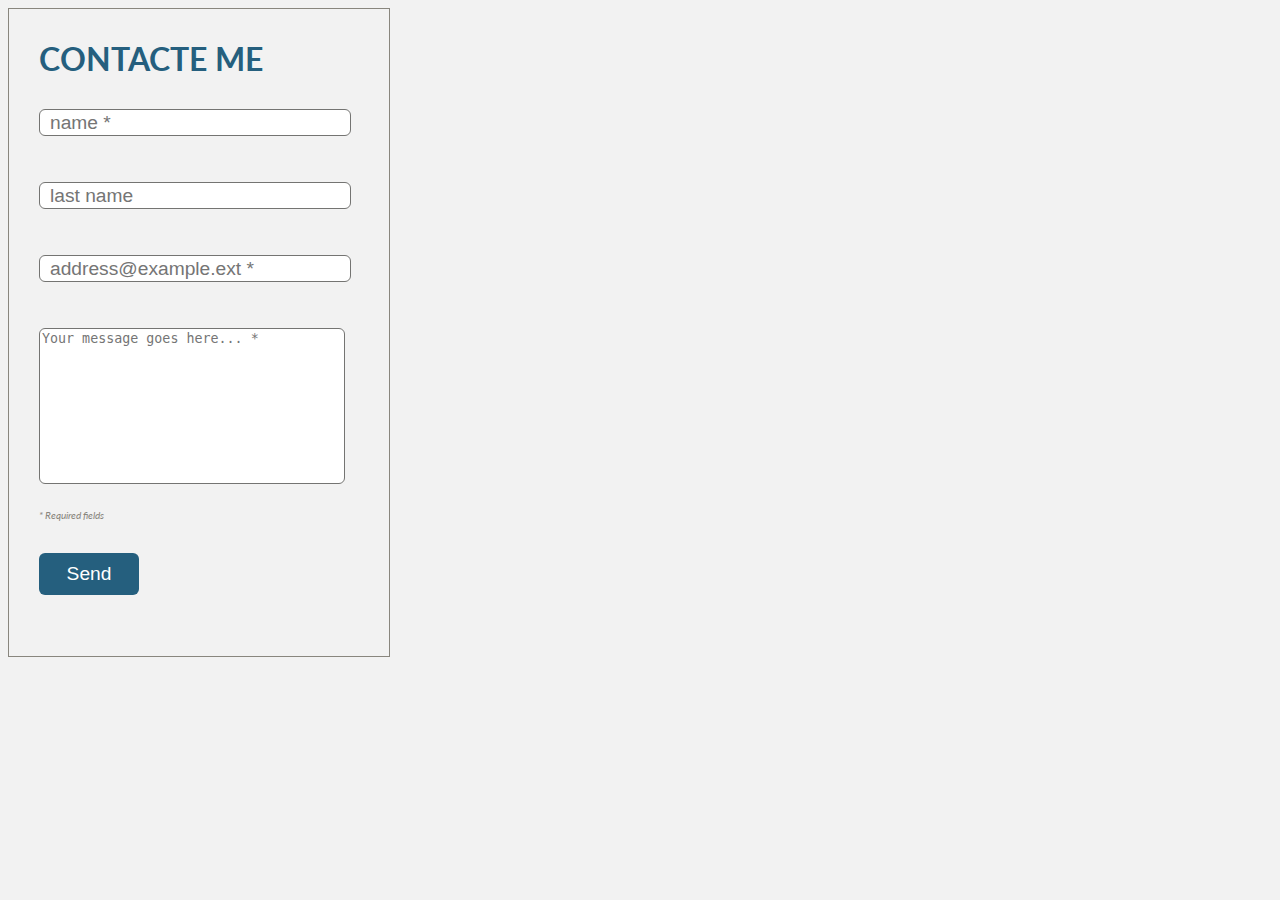
<file: contact.html>
<!DOCTYPE html>
<!-- If you’re looking for the online demo, it’s here: http://mathiasbynens.be/demo/placeholder -->
<html lang="en">
 <head>
  <meta charset="utf-8">
  <title>CONTACT ME</title>
  <link href='http://fonts.googleapis.com/css?family=Philosopher' rel='stylesheet' type='text/css'>
  <link href='css/style.css' rel='stylesheet' type='text/css'>
 </head>
 <body>
  
  <form id="contactme" action="send.php" method="POST">
    <h1>CONTACTE ME</h1>
  	<p><input type="text" name="name" id="name" placeholder="name *" title="Enter your First Name" ></p>
   	<p><input type="text" name="last_name" id="last_name" placeholder="last name" ></p>
   	<p><input type="email" name="email" id="email" placeholder="address@example.ext *" title="address@example.ext" ></p>
   	<p><textarea name="message" id="message" placeholder="Your message goes here... *" title="Your message goes here" ></textarea></p>
    <p><i>* Required fields</i><p>
   	<p><input type="submit" value="Send" id="sendmemessage"></p>
   	<p id='response'></p>
  </form>
  <script src="http://ajax.googleapis.com/ajax/libs/jquery/1.7.2/jquery.js"></script>
  <script type="text/javascript" src="http://ajax.aspnetcdn.com/ajax/jquery.validate/1.11.1/jquery.validate.min.js"></script>
  <script type="text/javascript" src="js/main.js"></script>


 </body>
</html>
</file>
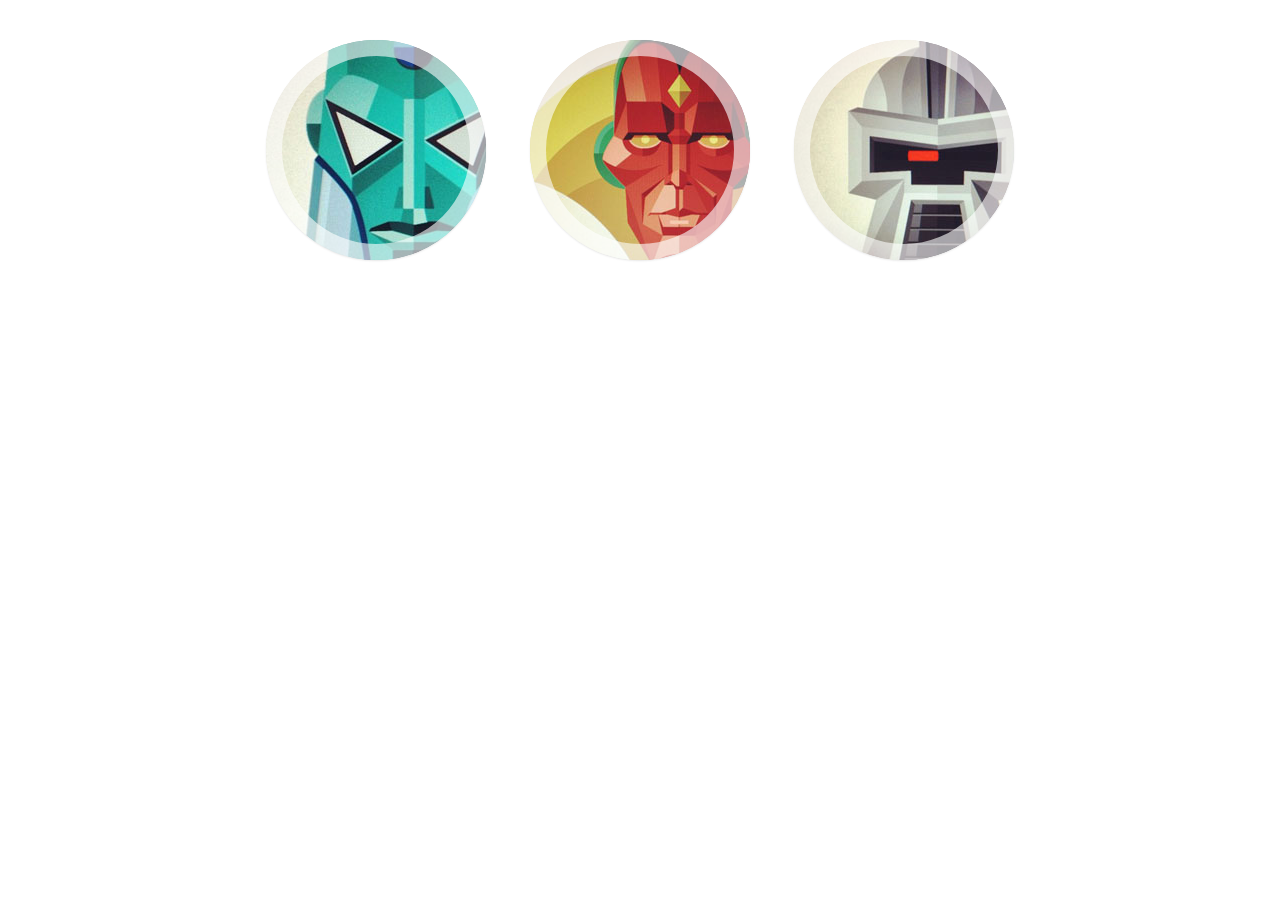
<file: timeline.html>
<!doctype html>
<html lang="en">
<head>
	<meta charset="UTF-8">
	<title>Timeline</title>
</head>
<style>
	.ch-grid{
		margin: 20px 0 0 0;
		padding: 0;
		list-style: none;
		display: block;
		text-align: center;
		width: 100%
	}

	.ch-grid:after,
	.ch-item:before{
		content: '';
		display: table;
	}

	.ch-grid:after{
		clear: both;
	}

	.ch-grid li{
		width: 220px;
		height: 220px;
		display: inline-block;
		margin: 20px;
	}

	.ch-item{
		width: 100%;
		height: 100%;
		border-radius: 50%;
		position: relative;
		cursor: default;
		box-shadow: 
			inset 0 0 0 0 rgba(200, 95, 66, 0.6),
			inset 0 0 0 16px rgba(255, 255, 255, 0.6),
			0 1px 2px rgba(0, 0, 0, 0.1);
		transition: all 0.4s ease-in-out;
	}

	.ch-img-1{
		background-image: url(images/4.jpg); 
	}
	.ch-img-2{
		background-image: url(images/5.jpg); 
	}
	.ch-img-3{
		background-image: url(images/6.jpg); 
	}

	.ch-info {
    position: absolute;
    width: 100%;
    height: 100%;
    border-radius: 50%;
    overflow: hidden;
    opacity: 0;
    transition: all 0.4s ease-in-out;
    transform: scale(0);
    backface-visibility: hidden;
}
.ch-info h3 {
    color: #fff;
    text-transform: uppercase;
    position: relative;
    letter-spacing: 2px;
    font-size: 22px;
    margin: 0 30px;
    padding: 65px 0 0 0;
    height: 110px;
    font-family: 'Open Sans', Arial, sans-serif;
    text-shadow: 
        0 0 1px #fff, 
        0 1px 2px rgba(0,0,0,0.3);
}
 
.ch-info p {
    color: #fff;
    padding: 10px 5px;
    font-style: italic;
    margin: 0 30px;
    font-size: 12px;
    border-top: 1px solid rgba(255,255,255,0.5);
}
 
.ch-info p a {
    display: block;
    color: rgba(255,255,255,0.7);
    font-style: normal;
    font-weight: 700;
    text-transform: uppercase;
    font-size: 9px;
    letter-spacing: 1px;
    padding-top: 4px;
    font-family: 'Open Sans', Arial, sans-serif;
}
 
.ch-info p a:hover {
    color: rgba(255,242,34, 0.8);
}
.ch-item:hover {
    box-shadow: 
        inset 0 0 0 110px rgba(200,95,66, 0.4),
        inset 0 0 0 16px rgba(255,255,255,0.8),
        0 1px 2px rgba(0,0,0,0.1);
}
.ch-item:hover .ch-info {
    opacity: 1;
    transform: scale(1);    
}
</style>
<body>

<ul class="ch-grid">
	<li>
		<div class="ch-item ch-img-1">
			<div class="ch-info">
				<h3>
					<p></p>
				</h3>
			</div>
		</div>
	</li>
	<li>
		<div class="ch-item ch-img-2">
			<div class="ch-info">
				<h3>
					<p></p>
				</h3>
			</div>
		</div>
	</li>
	<li>
		<div class="ch-item ch-img-3">
			<div class="ch-info">
				<h3>
					<p></p>
				</h3>
			</div>
		</div>
	</li>
</ul>

	
</body>
</html>
</file>
<file: css/style.css>
/* @nerisina */

/* @font-face
================================================================================================= */
@import url(http://fonts.googleapis.com/css?family=Raleway:400,500,600);
@import url(http://fonts.googleapis.com/css?family=Lato:400,700);



/* #header
================================================================================================= */
body{
	font-family: 'Lato', sans-serif;
	background-color: #F2F2F2;
	color: #89867E;
}
header{
	background: #435A6B;
	height: 75px;
	width: 100%;
	color: #fff;
	padding-top: 10px;
	color:#fff;
	color: rgba(255,255,255,0.8);
	text-shadow: 0 1px 1px rgba(0, 0, 0, 0.3);
	text-align: center;
	margin:0 auto;
	position: fixed;
	z-index: 3;
}
#header{
	width: 80%;
	text-align: center;
	margin:0 auto;
	height: 100px;
}
#header span{
	font-size: 25px;
	color: rgb(244, 187, 80);
}
#title{
	font-size: 30px;
	float: left;
}
#title h2{
	color: #fff;
	text-shadow: -1px 0px 0px #000000;
	filter: dropshadow(color=#000000, offx=-1, offy=0);
}
nav {
	float: right;
	padding-top: 17px;
}
nav li{
	float: left;
	margin: 0 0 0 5px;
	list-style: none;
}
nav li a{
	text-decoration: none;
	padding: 5px 15px;
	font-size: 20px;
	color:#fff;
	text-shadow:0 0 1px rgba(255, 255, 255, 0.3);
	-webkit-transition: all 0.3s ease-in-out;
	-moz-transition: all 0.2s ease-in-out;
	-o-transition: all 0.3s ease-in-out;
	transition: all 0.3s ease-in-out;
	font-family: 'Raleway', sans-serif;
	text-transform: uppercase;
}
nav li a:hover,
nav li a:focus{
	text-decoration: underline;
	color: #F4BB50;
}
/* */
/* sections
================================================================================================= */
section .empty{
	height: 50%;
	width: 100%;
	display: block;
}
#content{
	text-align: center;
	padding-top: 75px;
}
.section{
	min-height: 500px;
    height: auto;
	margin: 0 auto;
	text-align: left;
	padding: 60px;
	width: 80%;
	
}
.section h1{
	font-size: 50px;
	text-align: center;
	padding: 30px;
	text-shadow: 0px 1px 1px #4d4d4d;
	color: #F4BB50;
	filter: dropshadow(color=#fff, offx=-1, offy=0);
}
.section p{
	font-size: 18px;
	line-height: 1.5em;
	padding: 15px;
	text-align: justify;
}
#menuExp{
	min-height: 200px;
	text-align: center;
	margin: 50px 0px;
}
#navExp{
	width: 100%;
	height:20px;
}
#navExp li{
	margin: 0 0 0 5px;
	list-style: none;
	height: 200px;
	width: 300px;
	margin: 5px;
	display: inline-block;
	text-align: center;
}
#navExp li a{
	text-indent: -99999px;
	border: 1px solid gray;
	/*Transition*/
	-webkit-transition: all 0.3s linear;
	-moz-transition: all 0.2s linear;
	-o-transition: all 0.3s linear;
	transition: all 0.3s linear;
}

a.expAlcatel{
	background: url(../images/alcatel-lucent.png);
	background-repeat: no-repeat;
	background-position: 0 -200px; 
	height: 200px;
	width: 300px;
	display: block;

}
a.expQuineq{
	background: url(../images/qinetiq.png) #4CB5E3;
	background-repeat: no-repeat;
	background-position: center center; 
	background-position: 0 -200px; 
	height: 200px;
	width: 300px;
	display: block;
}

a.expEssex{
	background: url(../images/essex.png);
	background-repeat: no-repeat;
	background-position: center center; 
	background-position: 0 -200px; 
	height: 200px;
	width: 300px;
	display: block;
}
a.expAlcatel:hover,
a.expQuineq:hover,
a.expEssex:hover{
	background-position: 0 0;
	opacity:1;
}

/* experience btns */
.hover-cont {
  background: #ffffff;
  border-radius: 0;
  width: 300px;
  height: 200px;
  top: 50%;
  left: 50%;
  overflow: hidden;
  text-align: center;
  margin: 0 auto;
}
.hover-cont:hover > .text {
  box-shadow: 
    inset 0 0 0 #6796E6, 
    inset 0 0 0 #6CCED9, 
    inset 0 0 0 #6BF0D9, 
    inset 0 0 0 #67E6AC;
}
.hover-cont p {
    transition:all 1000ms cubic-bezier(0.880, -0.570, 0.225, 1.550);
    padding-top: 20%;
    z-index: 10;
    margin: 0 auto;
    color:#fff;
    width: 300px;
    display: block;
    height: 200px;
    font-size:30px;
    text-shadow: 0px 3px 3px rgba(150, 150, 150, 1);
}
.hover-cont p:hover {
  opacity: 0;
  padding-top: 30%;
}
.text {
  border-radius: 0;
  box-shadow: 
    inset 0 300px 0 rgba(103,150,203,0.5), 
    inset 200px 0 0 rgba(108,206,217,0.5), 
    inset 0 -300px 0 rgba(107,240,217,0.5),     
    inset -200px 0 0 rgba(103,230,172,0.5);
  position: absolute;
  width: 300px;
  height: 200px;
  transition: box-shadow 1s;
}

.img {  
  position: absolute; 
  text-align: center;
  width: 300px;
  height: 200px;  
}
.img p {
  margin-top:-70%;
  text-shadow:none;
  opacity:0;
}
.hover-cont:hover .img p {
  opacity:1;
}

/* fin experience */
#whoiam{
	font-size: 25px;
	font-family: 'digital_dreamregular';
	text-align: center;
	line-height: 2em;
}
#aboutme{
}
.sections{
	margin: 2em 0; 
}
a {
	color: #C65041;
	text-decoration: none;
	-webkit-transition: all 0.2s linear;
	-moz-transition: all 0.2s linear;
	-o-transition: all 0.2s linear;
	transition: all 0.2s linear;
}
a:hover{
	color: #5FAEAB;

}

/* social media */
#sticker {
      background: #bada55;
      color: white;
      width: 300px;
      font-family: Droid Sans;
      font-size: 40px;
      line-height: 1.6em;
      font-weight: bold;
      text-align: center;
      padding: 20px;
      text-shadow: 0 1px 1px rgba(0,0,0,.2);
      border-radius: 50px;
      float:right;
    }

/* footer
================================================================================================= */
footer{
	height: 85px;
	width: 100%;
	text-align: center;
	color: #fff;
	text-shadow: 0 1px 1px rgba(0, 0, 0, 0.3);
	font-size: 11px;
	clear: both;
	}
#footer-logos{
	bottom: 24px;
    padding: 10px;
    /*position: fixed;*/
    
    z-index: 1;
}
#footer-logos li{
	display: inline;
	list-style: none;
	text-align: center;
}
#footer-logos a{
	text-decoration: none;
}
#footer-logos img{
	border: none;
	width: 34px;
	height: 34px;
	margin: 0px 5px;
}
#footer-logos a img{
	opacity: 0.25;
	-ms-filter: "progid:DXImageTransform.Microsoft.Alpha(Opacity=25)"; /*hack IE 8 */
	 filter: alpha(opacity = 25); /*hack IE 5-7*/
	-webkit-transition: all 0.5s ease-in-out;
	-moz-transition: all 0.5s ease-in-out;
	-o-transition: all 0.5s ease-in-out;
	transition: all 0.5s ease-in-out;

}
#footer-logos a:hover img,
#footer-logos a:focus img{
	width: 64px;
	height: 64px;
	opacity: .8;
	-ms-filter: "progid:DXImageTransform.Microsoft.Alpha(Opacity=80)";/*hack IE 8 */
	filter: alpha(opacity = 80); /* hack IE 5-7*/
}
footer .copy{
	height: 30px;
	
	background: #2E3846;
	-webkit-box-shadow: -4px -4px 10px rgba(,5,5,0.5);
	-moz-box-shadow: -4px -4px 10px rgba(0,0,5,0.5);
	-o-box-shadow: -4px -4px 10px rgba(0,0,5,0.5);
	box-shadow: -4px -4px 10px rgba(0,0,5,0.5);
	opacity: .9;
	-ms-filter: "progid:DXImageTransform.Microsoft.Alpha(Opacity=90)";/*hack IE 8 */

}
footer .copy p{
	padding: 10px;
}
/* CONTACT ME */
form{ 
	height: auto; 
	width: 320px; 
	border: 1px solid; 
	padding: 30px; 
	font: 12px;  
}
form h1{
	margin: 0;
	color: #255F7E;
}
.hasPlaceholder { 
	color: #aaa; 
}
label{ 
	width: 100%; 
	display: inline-block;
	font-size: 20px;
}

input { 
	-webkit-border-radius: 6px;
	-moz-border-radius: 6px;
	border-radius: 6px;
	/* shadow */

	border: 1px solid #747472;
	width: 300px;
	height: 25px;
	margin: 15px 0;
	color: #000000;
	padding: 0 0 0 10px;
	font-size: 1.2em;
}
textarea{
	height: 150px;
	width: 300px;
	resize:none;
	margin-top: 15px;
	/* border radius */
	-webkit-border-radius: 6px;
	-moz-border-radius: 6px;
	border-radius: 6px;
	/* shadow */
	border: 1px solid #747472;
}
input[type="submit"]{
	cursor: pointer;
	background: #255F7E;
	color: #ffffff;
	padding: 10px;
	width: 100px;
	height: auto;
	border: none;
}
input[type="submit"]:hover{
	background-color: #F4BB50;
}
p i{
	font-size: 10px;
}
input:required + label::after { content: "*"; }
input.error{
	border: 1px solid red;
}
label.error{
	color: red;
}


/*
    Colorbox Core Style:
    The following CSS is consistent between example themes and should not be altered.
*/
#colorbox, #cboxOverlay, #cboxWrapper{position:absolute; top:0; left:0; z-index:9999; overflow:hidden;}
#cboxOverlay{position:fixed; width:100%; height:100%;}
#cboxMiddleLeft, #cboxBottomLeft{clear:left;}
#cboxContent{position:relative;}
#cboxLoadedContent{overflow:auto; -webkit-overflow-scrolling: touch;}
#cboxTitle{margin:0;}
#cboxLoadingOverlay, #cboxLoadingGraphic{position:absolute; top:0; left:0; width:100%; height:100%;}
#cboxPrevious, #cboxNext, #cboxClose, #cboxSlideshow{cursor:pointer;}
.cboxPhoto{float:left; margin:auto; border:0; display:block; max-width:none; -ms-interpolation-mode:bicubic;}
.cboxIframe{width:100%; height:100%; display:block; border:0;}
#colorbox, #cboxContent, #cboxLoadedContent{box-sizing:content-box; -moz-box-sizing:content-box; -webkit-box-sizing:content-box;}

/* 
    User Style:
    Change the following styles to modify the appearance of Colorbox.  They are
    ordered & tabbed in a way that represents the nesting of the generated HTML.
*/
#cboxOverlay{background:#000;}
#colorbox{outline:0;}
    #cboxContent{margin-top:20px;background:#000;}
        .cboxIframe{background:#fff;}
        #cboxError{padding:50px; border:1px solid #ccc;}
        #cboxLoadedContent{border:5px solid #000; background:#fff;}
        #cboxTitle{position:absolute; top:-20px; left:0; color:#ccc;}
        #cboxCurrent{position:absolute; top:-20px; right:0px; color:#ccc;}
        #cboxLoadingGraphic{background:url(../images/loading.gif) no-repeat center center;}

        /* these elements are buttons, and may need to have additional styles reset to avoid unwanted base styles */
        #cboxPrevious, #cboxNext, #cboxSlideshow, #cboxClose {border:0; padding:0; margin:0; overflow:visible; width:auto; background:none; }
        
        /* avoid outlines on :active (mouseclick), but preserve outlines on :focus (tabbed navigating) */
        #cboxPrevious:active, #cboxNext:active, #cboxSlideshow:active, #cboxClose:active {outline:0;}
        
        #cboxSlideshow{position:absolute; top:-20px; right:90px; color:#fff;}
        #cboxPrevious{position:absolute; top:50%; left:5px; margin-top:-32px; background:url(../images/controls.png) no-repeat top left; width:28px; height:65px; text-indent:-9999px;}
        #cboxPrevious:hover{background-position:bottom left;}
        #cboxNext{position:absolute; top:50%; right:5px; margin-top:-32px; background:url(../images/controls.png) no-repeat top right; width:28px; height:65px; text-indent:-9999px;}
        #cboxNext:hover{background-position:bottom right;}
        #cboxClose{position:absolute; top:5px; right:5px; display:block; background:url(../images/controls.png) no-repeat top center; width:38px; height:19px; text-indent:-9999px;}
        #cboxClose:hover{background-position:bottom center;}

/********************* EXPERIENCE *********************/
.cbp_tmtimeline {
	margin: 30px 0 0 0;
	padding: 0;
	list-style: none;
	position: relative;
} 

/* The line 
.cbp_tmtimeline:before {
	content: '';
	position: absolute;
	top: 0;
	bottom: 0;
	width: 10px;
	background: #afdcf8;
	left: 20%;
	margin-left: -10px;
}*/

/* The date/time */
.cbp_tmtimeline > li .cbp_tmtime {
	display: block;
	width: 25%;
	padding-right: 100px;
	position: absolute;
}

.cbp_tmtimeline > li .cbp_tmtime span {
	display: block;
	/*text-align: right;*/
}

.cbp_tmtimeline > li .cbp_tmtime span:first-child {
	font-size: 0.9em;
	color: #F4BB50;
}

.cbp_tmtimeline > li .cbp_tmtime span:last-child {
	font-size: 1.5em;
	color: #3594cb;
}

.cbp_tmtimeline > li:nth-child(odd) .cbp_tmtime span:last-child {
	color: #6cbfee;
}

/* Right content */
.cbp_tmtimeline > li .cbp_tmlabel {
	margin: 0 0 15px 25%;
	background: #3594cb;
	color: #fff;
	padding: 1em 1.5em;
	font-size: 1.2em;
	font-weight: 300;
	line-height: 1.4;
	position: relative;
	border-radius: 5px;
}

.cbp_tmtimeline > li:nth-child(odd) .cbp_tmlabel {
	background: #6cbfee;
}

.cbp_tmtimeline > li .cbp_tmlabel h2 { 
	margin-top: 0px;
	padding: 0 0 10px 0;
	border-bottom: 1px solid rgba(255,255,255,0.4);
}

/* The triangle */
.cbp_tmtimeline > li .cbp_tmlabel:after {
	right: 100%;
	border: solid transparent;
	content: " ";
	height: 0;
	width: 0;
	position: absolute;
	pointer-events: none;
	border-right-color: #3594cb;
	border-width: 10px;
	top: 10px;
}

.cbp_tmtimeline > li:nth-child(odd) .cbp_tmlabel:after {
	border-right-color: #6cbfee;
}

/* The icons */
.cbp_tmtimeline > li .cbp_tmicon {
	width: 40px;
	height: 40px;
	font-family: 'ecoico';
	speak: none;
	font-style: normal;
	font-weight: normal;
	font-variant: normal;
	text-transform: none;
	font-size: 1.4em;
	line-height: 40px;
	-webkit-font-smoothing: antialiased;
	position: absolute;
	color: #fff;
	background: #46a4da;
	border-radius: 50%;
	box-shadow: 0 0 0 8px #afdcf8;
	text-align: center;
	left: 20%;
	top: 0;
	margin: 0 0 0 -25px;
	display: none;
}

.cbp_tmicon-phone:before {
	content: "\e000";
	display: none;
}

.cbp_tmicon-screen:before {
	content: "\e001";
}

.cbp_tmicon-mail:before {
	content: "\e002";
}

.cbp_tmicon-earth:before {
	content: "\e003";
}

/* Example Media Queries */
@media screen and (max-width: 65.375em) {

	.cbp_tmtimeline > li .cbp_tmtime span:last-child {
		font-size: 1.5em;
	}
}

@media screen and (max-width: 47.2em) {
	.cbp_tmtimeline:before {
		display: none;
	}

	.cbp_tmtimeline > li .cbp_tmtime {
		width: 100%;
		position: relative;
		padding: 0 0 20px 0;
	}

	.cbp_tmtimeline > li .cbp_tmtime span {
		text-align: left;
	}

	.cbp_tmtimeline > li .cbp_tmlabel {
		margin: 0 0 30px 0;
		padding: 1em;
		font-weight: 400;
		font-size: 95%;
	}

	.cbp_tmtimeline > li .cbp_tmlabel:after {
		right: auto;
		left: 20px;
		border-right-color: transparent;
		border-bottom-color: #3594cb;
		top: -20px;
	}

	.cbp_tmtimeline > li:nth-child(odd) .cbp_tmlabel:after {
		border-right-color: transparent;
		border-bottom-color: #6cbfee;
	}

	.cbp_tmtimeline > li .cbp_tmicon {
		position: relative;
		float: right;
		left: auto;
		margin: -55px 5px 0 0px;
	}	
}
</file>
